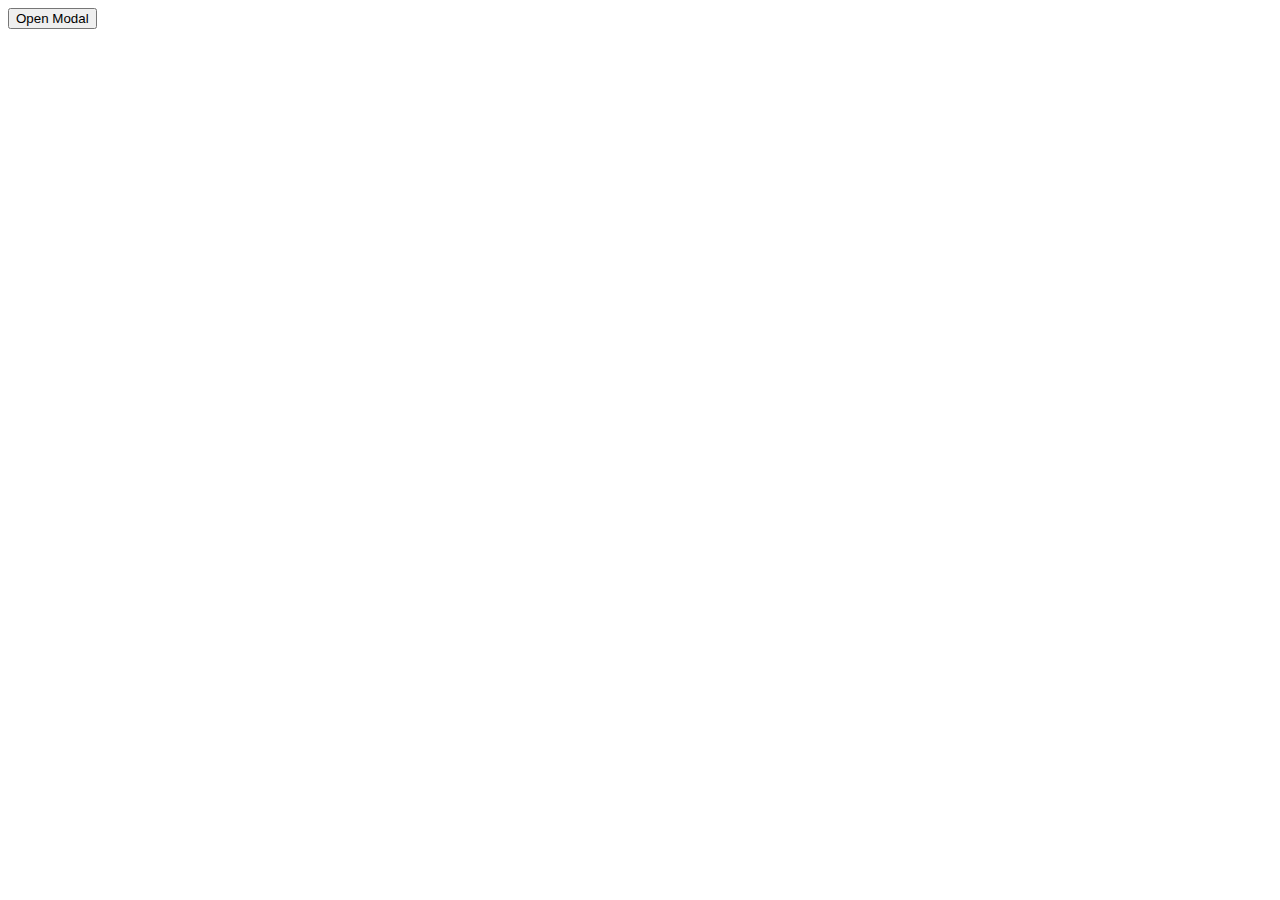
<file: index.html>
<!DOCTYPE html>
<html lang="en">

<head>
    <meta charset="UTF-8">
    <meta http-equiv="X-UA-Compatible" content="IE=edge">
        <meta name="viewport" content="width=device-width, initial-scale=1.0">
            <title>Document</title>
            <link href= "style.css" rel= "stylesheet">
            <script defer src= "script.js"> </script>
            
</head>
<body>

    <button> Open Modal</button>
    <div data-modal-target= "#modal" class= "modal" id= "modal">
        <div class= "modal-header">
           <div class= "title"> Example Modal</div>
           <button data-close-button class= "clsoe-button">&times;</button>
        </div>
        <div class= "modal-body">
            Random text for modal here. HELLO MODAL
        </div>
    <div  id= "overlay"></div>
</body>
</html>
</file>
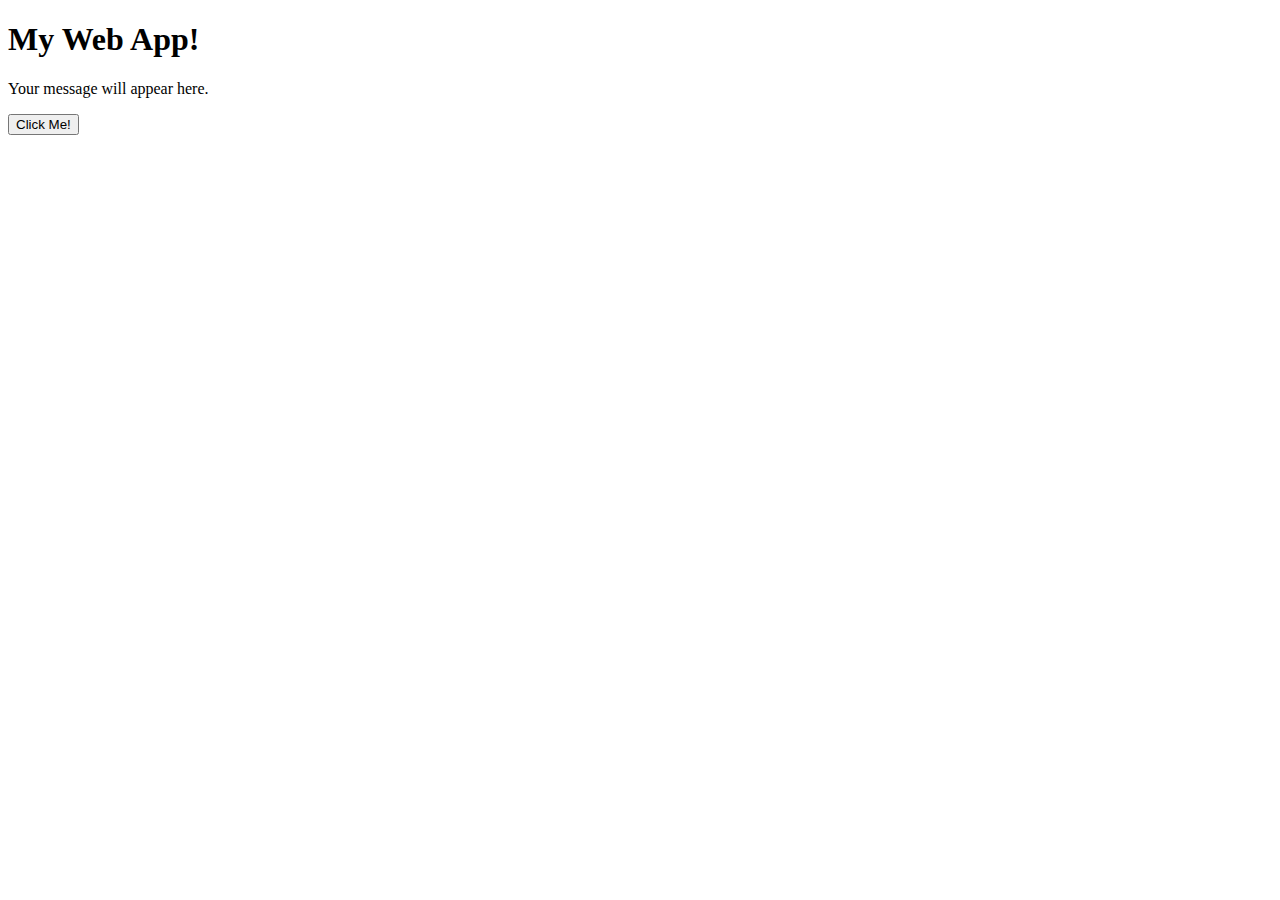
<file: FirstWeb.html>
<!doctype html>
<html lang="en">

<head>
    <meta charset="utf-8">
    <meta name="viewport" content="width=device-width, initial-scale=1">

    <link href="https://cdn.jsdelivr.net/npm/bootstrap@5.0.0-beta1/dist/css/bootstrap.min.css" rel="stylesheet"
        integrity="sha384-giJF6kkoqNQ00vy+HMDP7azOuL0xtbfIcaT9wjKHr8RbDVddVHyTfAAsrekwKmP1" crossorigin="anonymous">

    <title>My First Web Page</title>
    <script>
    function displayMessage() {
        document.getElementById("message").innerHTML = "Greetings from JavaScript!";
    }
    </script>
</head>
<body>
    <div class="container">
        <h1>My Web App!</h1>
        <p id="message">Your message will appear here.</p>
        <button type="button" class="btn btn-primary" onclick="displayMessage()">Click Me!</button>
    </div>
</body>

</html>
</file>
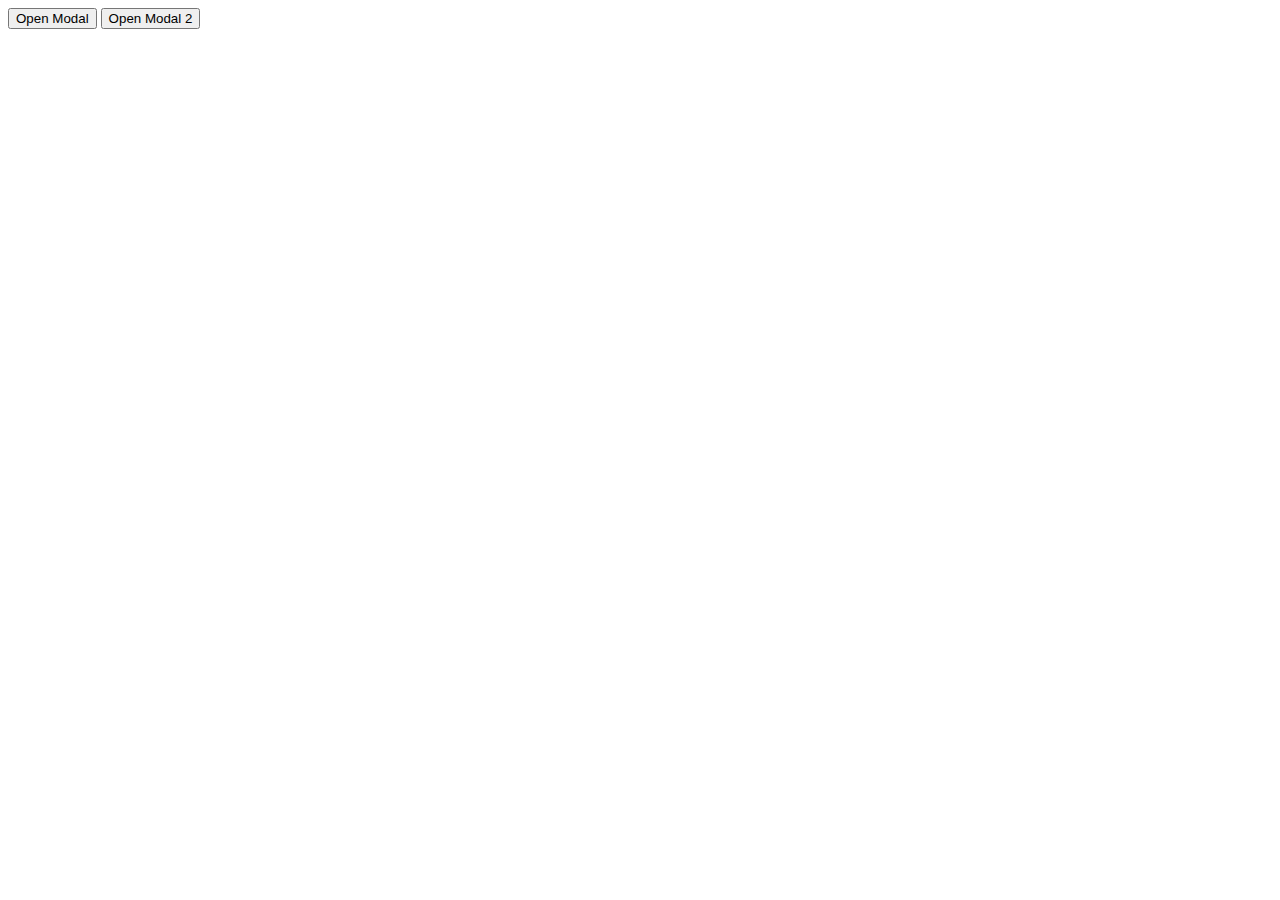
<file: home.html>
<!DOCTYPE html>
<html lang="en">

<head>
    <meta charset="UTF-8">
    <meta http-equiv= "X-UA-Compatible" content= "ie=edge">
        <meta name="viewport" content="width=device-width, initial-scale=1.0">
            <title>Modal</title>
            <link href= "style.css" rel= "stylesheet">
            <script defer src= "script.js"> </script>
            
</head>
<body>
<!------------------------modal number 1------------------->
    <button data-modal-target= "#modal"> Open Modal</button>
    <div class= "modal" id= "modal">
        <div class= "modal-header">
            <div class= "title"> Example Modal</div>
            <button data-close-button class= "close-button"> &times;</button>
        </div>
        <div class= "modal-body">
            
            Random text for modal here. HELLO MODAL blah blah blah blah blah
            blah blah blah blah blah blah blah blah blah blah blah blah blah
        </div>
    </div>
    <div id= "overlay"> </div>
    
    
    
<!------------------------modal number 2------------------->

        <button data-modal-target= "#modal"> Open Modal 2</button>
        <div class= "modal" id= "modal">
            <div class= "modal-header">
                <div class= "title"> Example Modal2</div>
                <button data-close-button class= "close-button"> &times;</button>
            </div>
            <div class= "modal-body">
                
                Random text for modal here. HELLO MODAL blah blah blah blah blah
                blah blah blah blah blah blah blah blah blah blah blah blah blah
            </div>
        </div>
        <div id= "overlay"> </div>
        
</body>
</html>
</file>
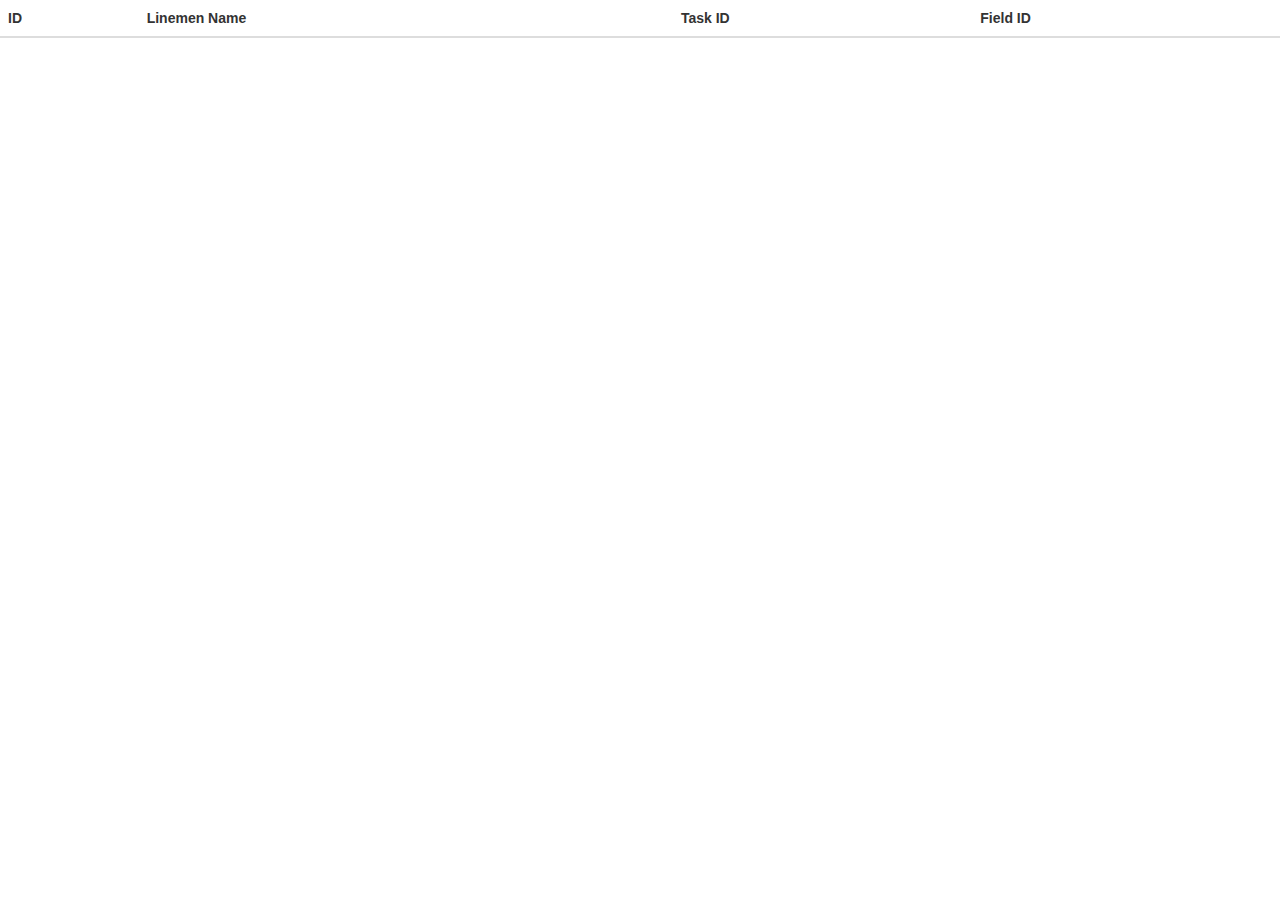
<file: tableheader.html>
<!DOCTYPE html>
<html>
    <head>
        <meta charset="UTF-8">
        <title>Fanucchi Farm Rundown</title>
        <meta name="viewport" content="width=device-width, initial-scale=1">
        <link rel="stylesheet" href="design.css">
        <script src="myjava.js"></script>
        <?php include 'calls.php'; ?>

        <link rel="stylesheet" href="https://maxcdn.bootstrapcdn.com/bootstrap/3.4.1/css/bootstrap.min.css">

        <script src="https://ajax.googleapis.com/ajax/libs/jquery/3.4.1/jquery.min.js"></script>

        <script src="https://maxcdn.bootstrapcdn.com/bootstrap/3.4.1/js/bootstrap.min.js"></script>

    </head>
    <body>
        <table class = "table">
            <thead>
                <tr>
                    <th scope="col"> ID </th>
                    <th scope="col"> Linemen Name </th>
                    <th scope="col"> Task ID </th>
                    <th scope="col"> Field ID </th>
                </tr>
            </thead>
            <tbody>
    </body>
</html>
</file>
<file: style.css>
*, *::after, *::before {
    box-sizing: boarder-box;
}

.modal{
    position: fixed;
    top: 50%;
    left: 50%;
    transform: translate(-50%, -50%) scale(0);
    transition: 200ms ease-in-out;
    border: 5px solid black;
    border-radius: 10px;
    z-index: 10;
    background-color: white;
    width: 500px;
    max-width: 80%;
}
.modal.active {
    transform: translate(-50%, -50%) scale(1);
}
.modal-header {
    padding: 10px 15px;
    display: flex;
    justify: space-between;
    text-align: center;
    border-bottom: 1px solid black;
}

.modal-header .title {
    font-size: 1.25rem;
    font-weight: bold;
}

.modal-header .close-button {
    cursor: pointer;
    border: none;
    outline: none;
    font-size: 1.25rem;
    font-weight: bold;
}

.modal-body {
    padding: 10px 15px;
}

#overlay {
    position: fixed;
    opacity: 0;
    transition: 200ms ease-in-out;
    top: 0;
    left: 0;
    right: 0;
    bottom: 0;
    background-color: rgba(0, 0, 0, .5);
    pointer-events: none;
}

#overlay.active {
    opacity: 1;
    pointer-events: all;
}
</file>
<file: design.css>
.col1{
    width: 50%;
    
}
.col2{
    width: 50%;
    right: 0;
    top: 0;
    position:absolute;
}
table {
    width: 80%;
    height: 25%;
    background-color: rgb(203, 203, 203);

}

th {
    font-weight: bold;
}

td {
    border: 1px solid;
}


.dropdown {
    min-width: 15em;
    position: relative;
    margin: 2em;
}

.dropdown * {
    box-sizing: border-box;
}
.select {
    background-color: #2a2f3b;
    color: #fff;
    display: flex;
    justify-content: space-between;
    align-items: center;
    border: 2px #2a2f3b solid;
    border-radius: 0.5em;
    padding: 1em;
    cursor: pointer;
    transition: 0.3s;
}

.select-clicked {
    border: 2px #26489a solid;
    box-shadow: 0 0 0.8em #26489a;
}

.select:hover {
    background: #323741;
}

.caret {
    width: 0;
    height: 0;
    border-left: 5px solid transparent;
    border-right: 5px solid transparent;
    border-top: 6px solid #fff;
    transition: 0.3s;
}

.caret-rotate {
    transform: rotate(180deg);
}

.menu {
    list-style: none;
    padding: 0.2em 0.5em;
    background: #323741;
    border: 1px #363a43 solid;
    box-shadow: 0 0.5em 1em rgba(0, 0, 0, 0.2);
    border-radius: 0.5em;
    color: #9fa5b5;
    position: absolute;
    top: 3em;
    left: 50%;
    width: 100%;
    transform: translateX(-50%);
    opacity: 0;
    display: none;
    transition: 0.2s;
    z-index: 1;
}

.menu li {
    padding: 0.7em 0.5em;
    margin: 0.3em 0;
    border-radius: 0.5em;
    cursor: pointer;
}

.menu li:hover {
    background: #2a2d35;
}

.active {
    background: #23242a;

}

.menu-open {  
    display: block;
    opacity: 1;
}
</file>
